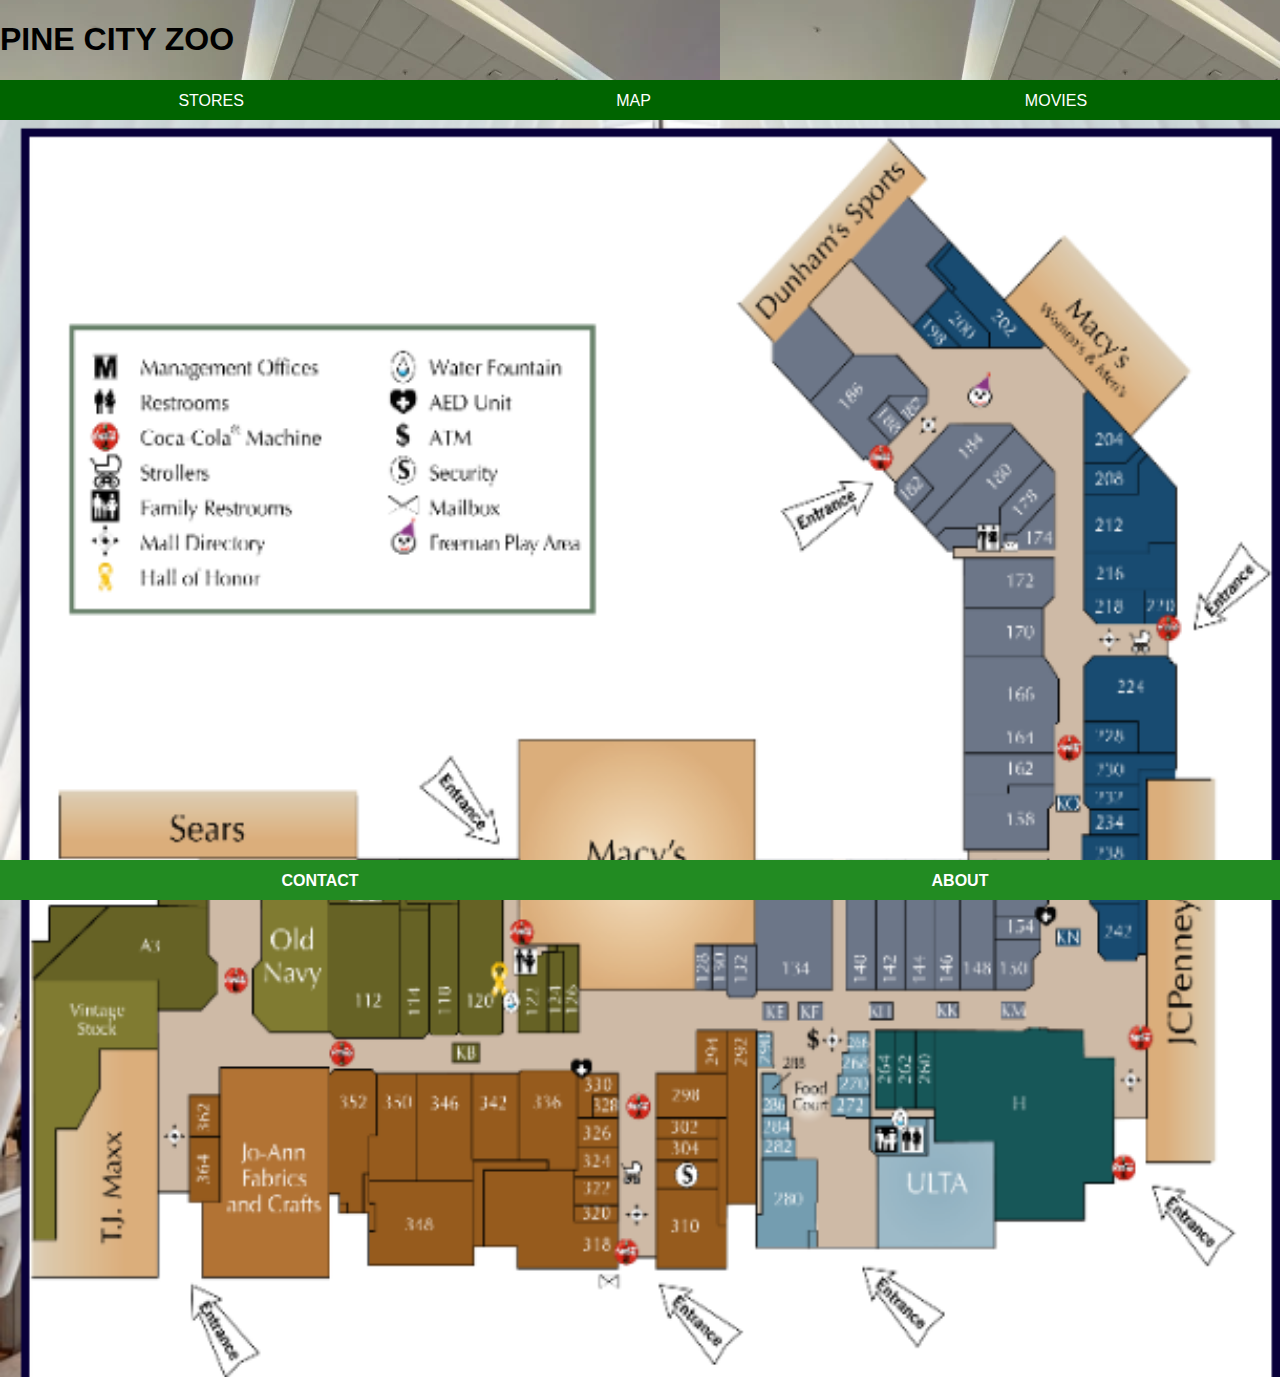
<file: index.html>
<!DOCTYPE html>
<html>
    <head>
        <link rel="stylesheet" href="style.css">
    </head>

    <body>
        <div id="header">
          <h1>PINE CITY ZOO</h1>
        </div>
        <div id="tabs-top">
            <a href="stores.html">STORES</a>
            <a href="index.html">MAP</a>
            <a href="movies.html">MOVIES</a>
        </div>
        <div id="main-home">
            <img src="images/map.png" width="100%"/>
        </div>
        <div id="tabs-bottom">
            <a href="contact.html">CONTACT</a>
            <a href="about.html">ABOUT</a>
        </div>
    </body>
</html>
</file>
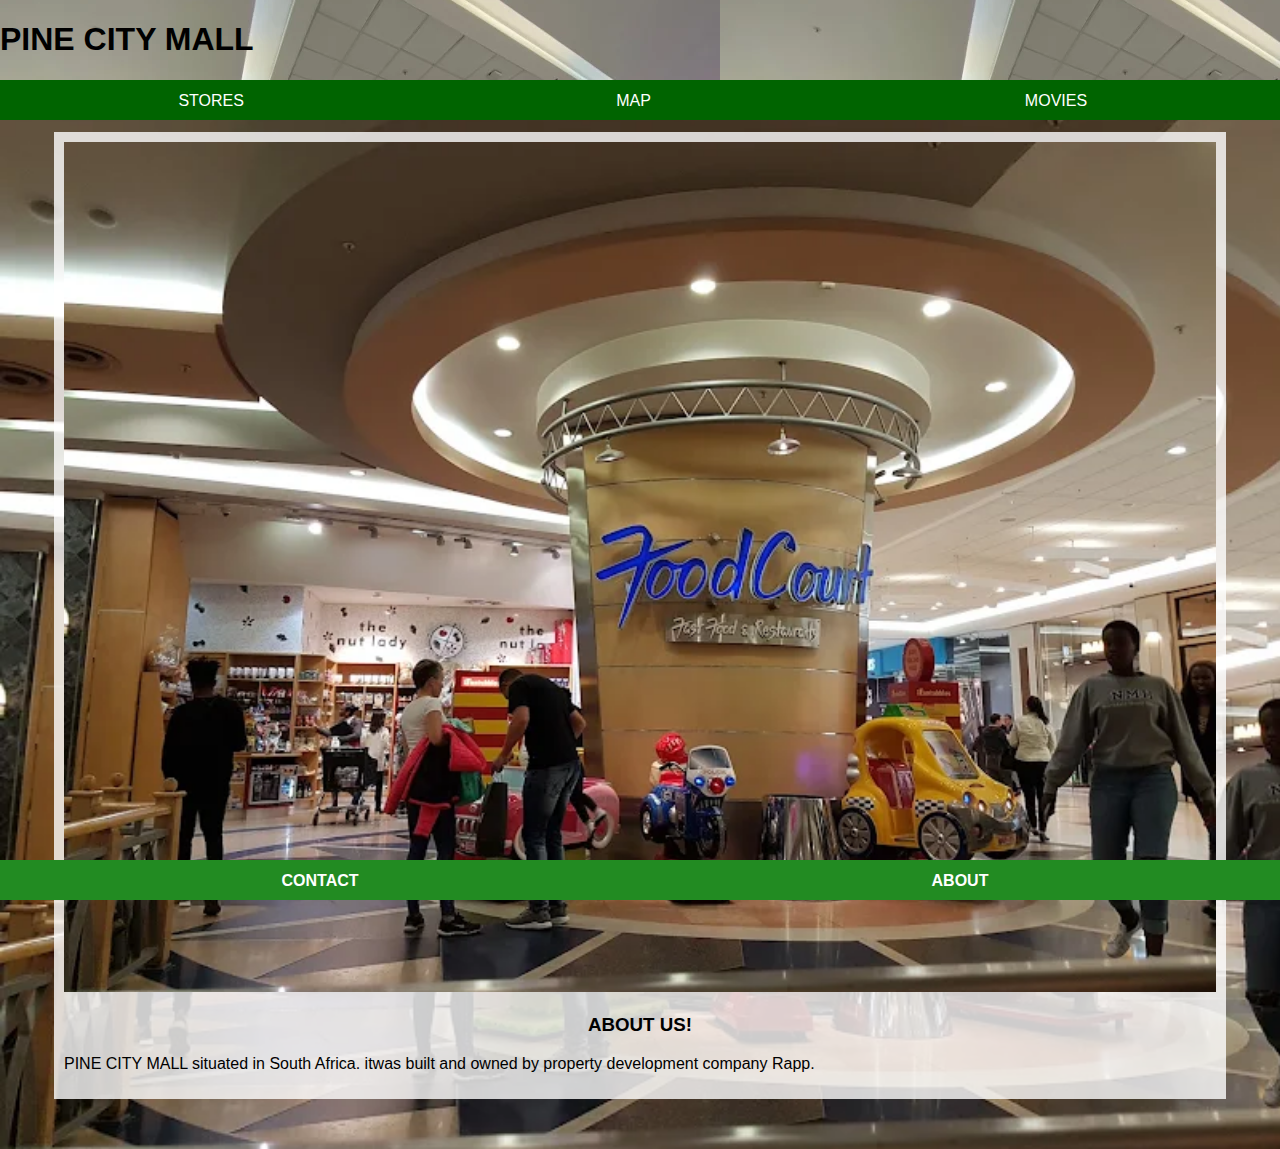
<file: about.html>
<!DOCTYPE html>
<html>
      <head>
            <link rel="stylesheet" href="style.css">
      </head>

      <body>
            <div id="header">
                  <h1>PINE CITY MALL</h1>
            </div>
            <div id="tabs-top">
                  <a href="stores.html">STORES</a>
                  <a href="index.html">MAP</a>
                  <a href="movies.html">MOVIES</a>
            </div>
            <div id="main">
                  <div id="content">
                       <div id="info-box-full">
                            <img src="images/background.png"/>
                            <h3>ABOUT US!</h3>
                            <p>PINE CITY MALL situated in South Africa. itwas built and owned by property development company Rapp.</p>
          </div>
            </div>
     <div id="tabs-bottom">
                   <a href="contact.html">CONTACT</a>
                   <a href="about.html">ABOUT</a>
            </div>
      </body>
</html>
</file>
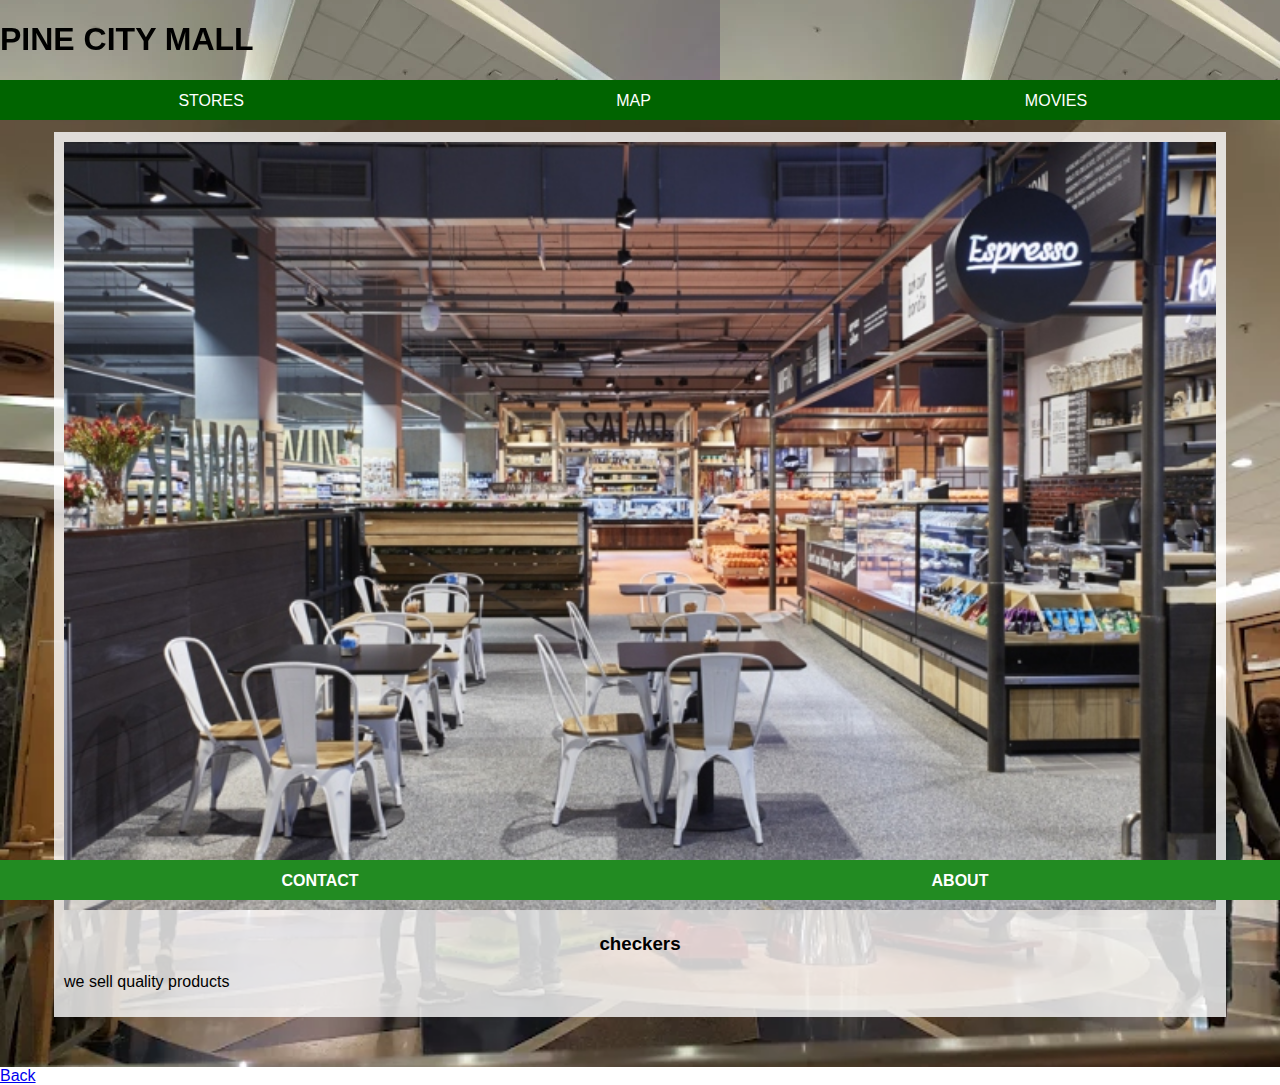
<file: checkers.html>
<!DOCTYPE html>
<html>
      <head>
            <link rel="stylesheet" href="style.css">
      </head>

      <body>
            <div id="header">
                  <H1>PINE CITY MALL</H1>>
            </div>
            <div id="tabs-top">
                  <a href="stores.html">STORES</a>
                  <a href="index.html">MAP</a>
                  <a href="movies.html">MOVIES</a>
            </div>
            <div id="main">
                  <div id="content">
                       <div id="info-box-full">
                            <img src="images/checkers-inside1.jpg"/>
                            <h3>checkers </h3>
                            <p>we sell quality products </p>
     </div>
          </div>
            </div>
     <div id="tabs-bottom">
                   <a href="contact.html">CONTACT</a>
                   <a href="about.html">ABOUT</a>
            </div>
            <a href="index.html">Back</a>
      </body>
</html>
</file>
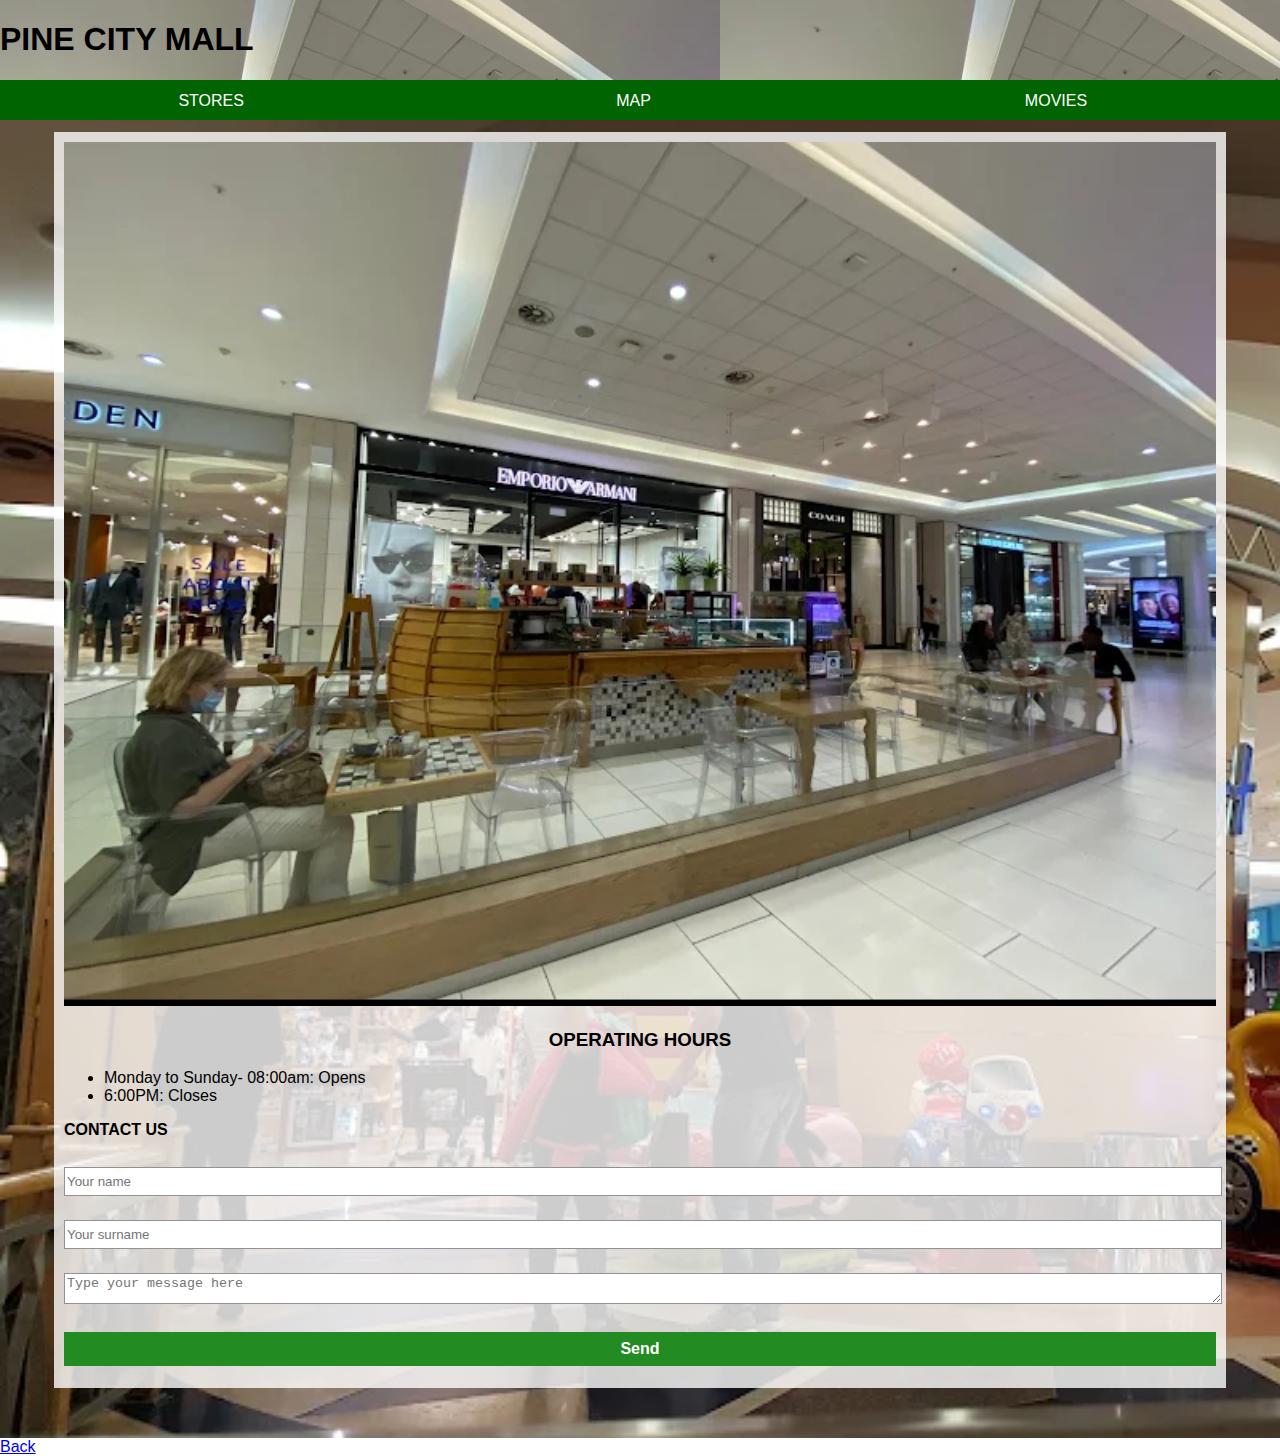
<file: contact.html>
<!DOCTYPE html>
<html>
    <head>
        <link rel="stylesheet" href="style.css">
    </head>
    
    <body>
        <div id="header">
             <h1>PINE CITY MALL</h1>
        </div>
        <div id="tabs-top">
             <a href="stores.html">STORES</a> 
             <a href="index.html">MAP</a>
             <a href="movies.html">MOVIES</a>
        </div>
        <div id="main">
             <div id="content">
                   <div id="info-box-full">
                       <img src="images/MALL.png">
                       <h3>OPERATING HOURS</h3>
                       <ul>
                        <li> Monday to Sunday- 08:00am: Opens</li>
                        <li>6:00PM: Closes</li>
                    </ul>
                      <p><strong>CONTACT US</strong></p>
                      <input type="text" placeholder="Your name" id="name">
                      <input type="text" placeholder="Your surname" id="surname">
                      <textarea placeholder="Type your message here"></textarea>
                      <a class="button" href="message-received.html">Send</a>
                   </div>
             </div>
        </div>
        
        <a href="index.html">Back</a>
    </body>
</html>
</file>
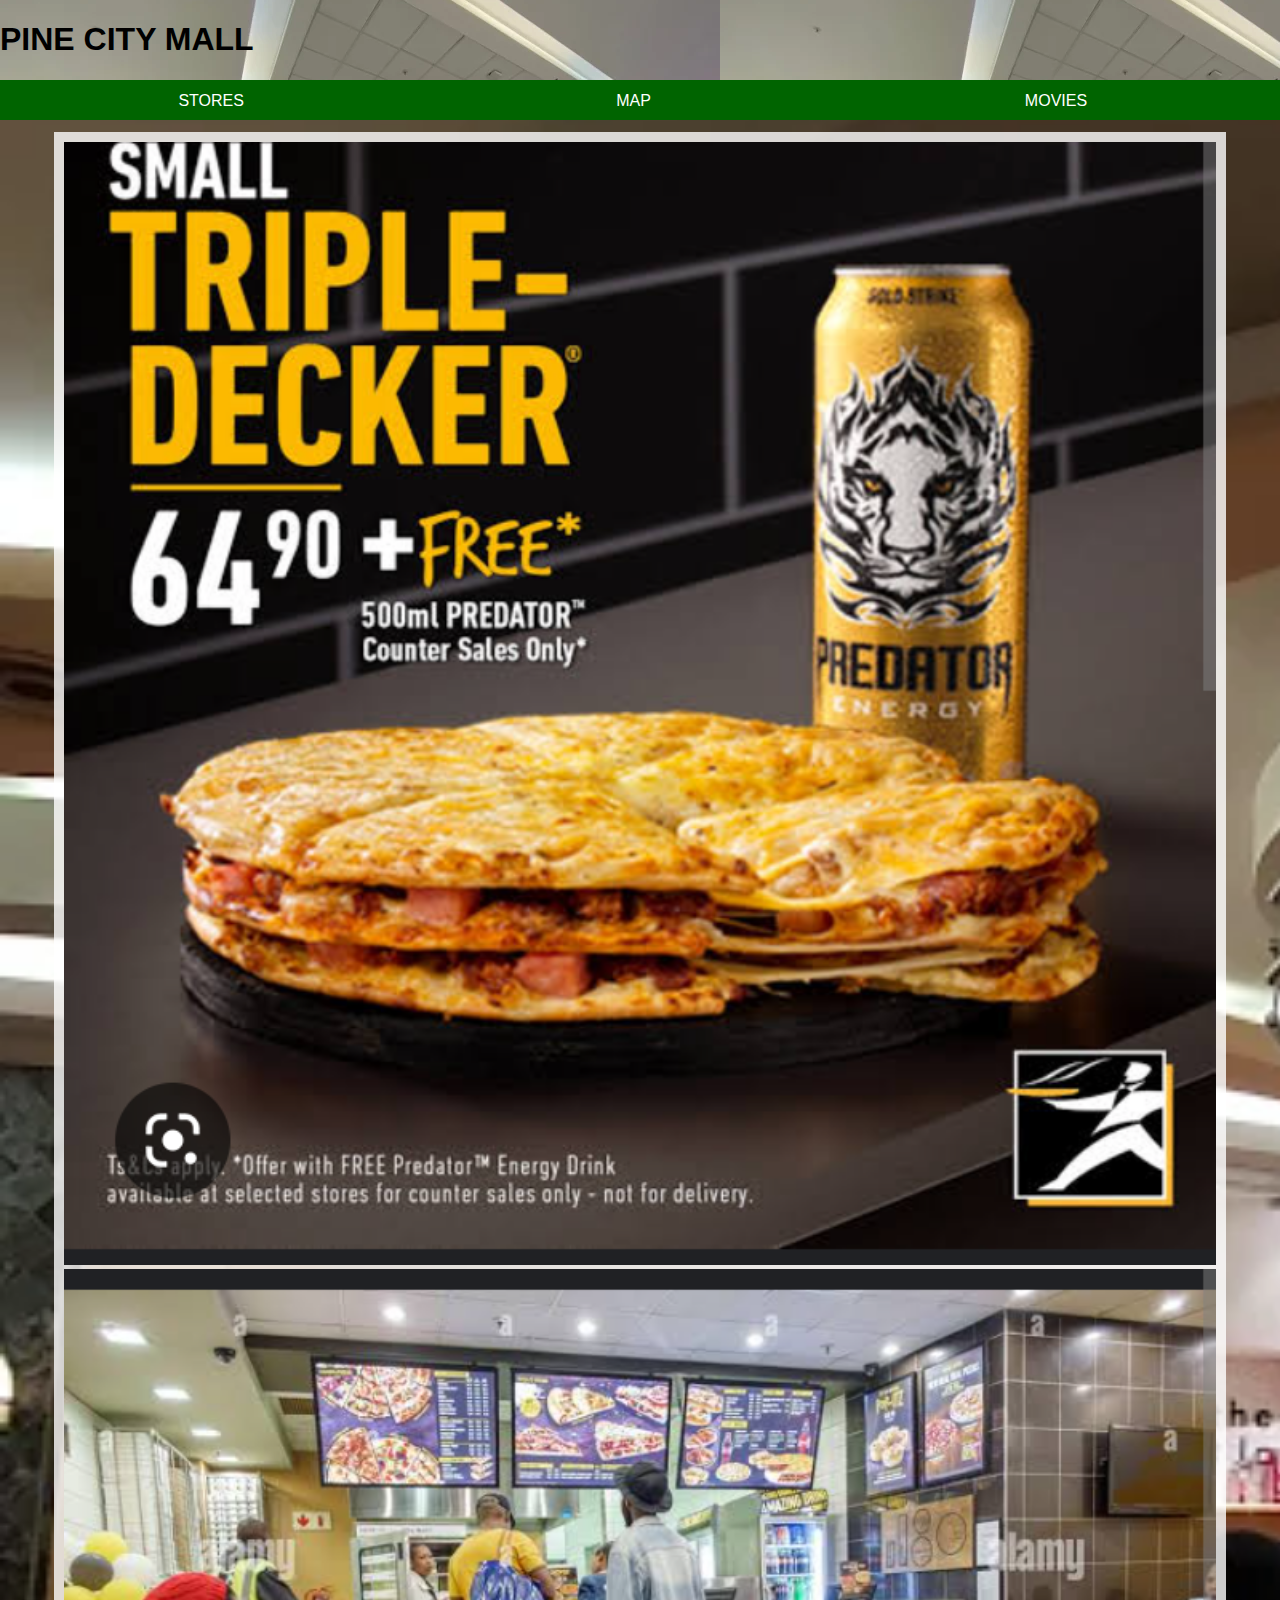
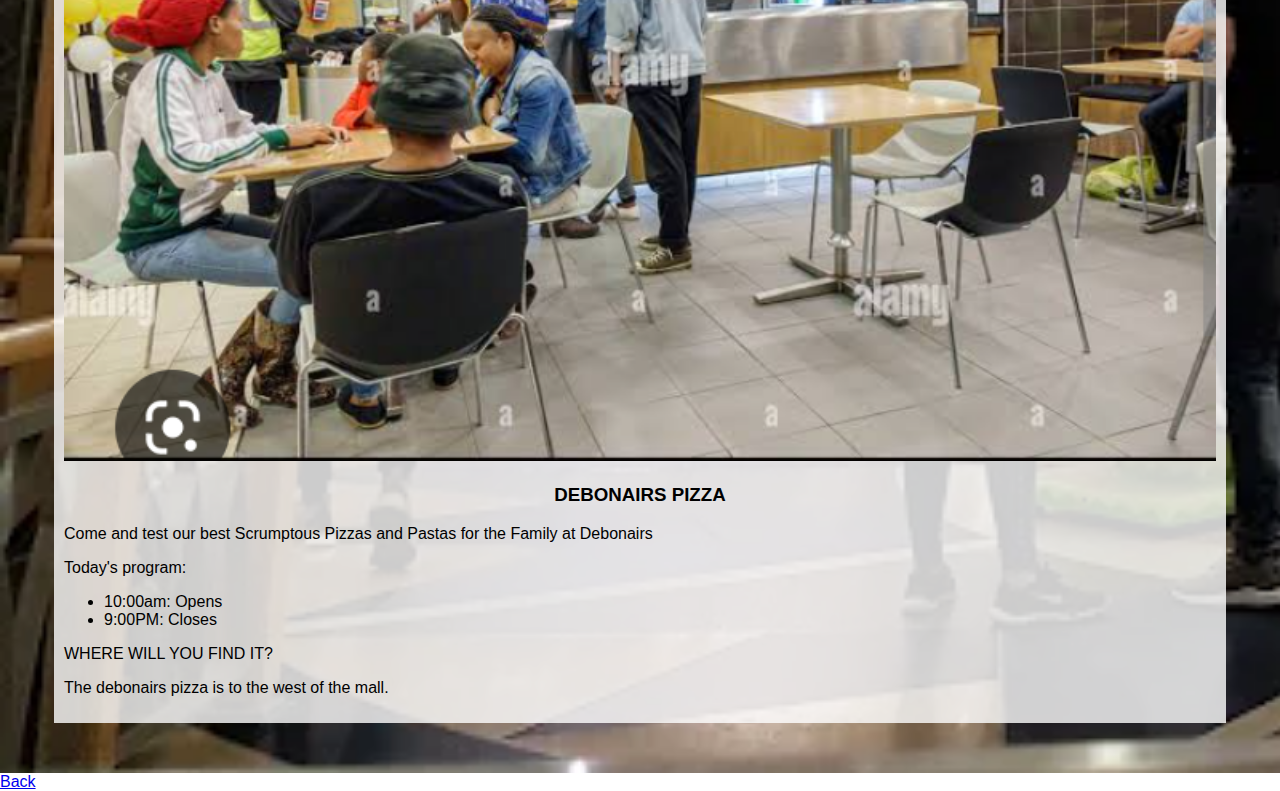
<file: debonairs.html>
<!DOCTYPE html>
<html>
    <head>
        <link rel="stylesheet" href="style.css">
    </head>
    
    <body>
        <div id="header">
            <h1>PINE CITY MALL</h1>
        </div>
        <div id="tabs-top">
             <a href="stores.html">STORES</a> 
             <a href="index.html">MAP</a>
             <a href="movies.html">MOVIES</a>
        </div>
        <div id="main">
             <div id="content">
                   <div id="info-box-full">
                       <img src="images/debbonairs.png">
                       <img src="images/debbonairs inside.png">
                       <h3>DEBONAIRS PIZZA</h3>
                       <p>Come and test our best Scrumptous Pizzas and Pastas for the Family at Debonairs</p>
                         <p>Today's program:</p>
                         <ul>
                             <li>10:00am: Opens</li>
                             <li>9:00PM: Closes</li>
                         </ul>
                         <p>WHERE WILL YOU FIND IT?</p>
                         <p>The debonairs pizza is to the west of the mall.</p> 
                   </div>
             </div>
        </div>
        
        <a href="index.html">Back</a>
    </body>
</html>
</file>
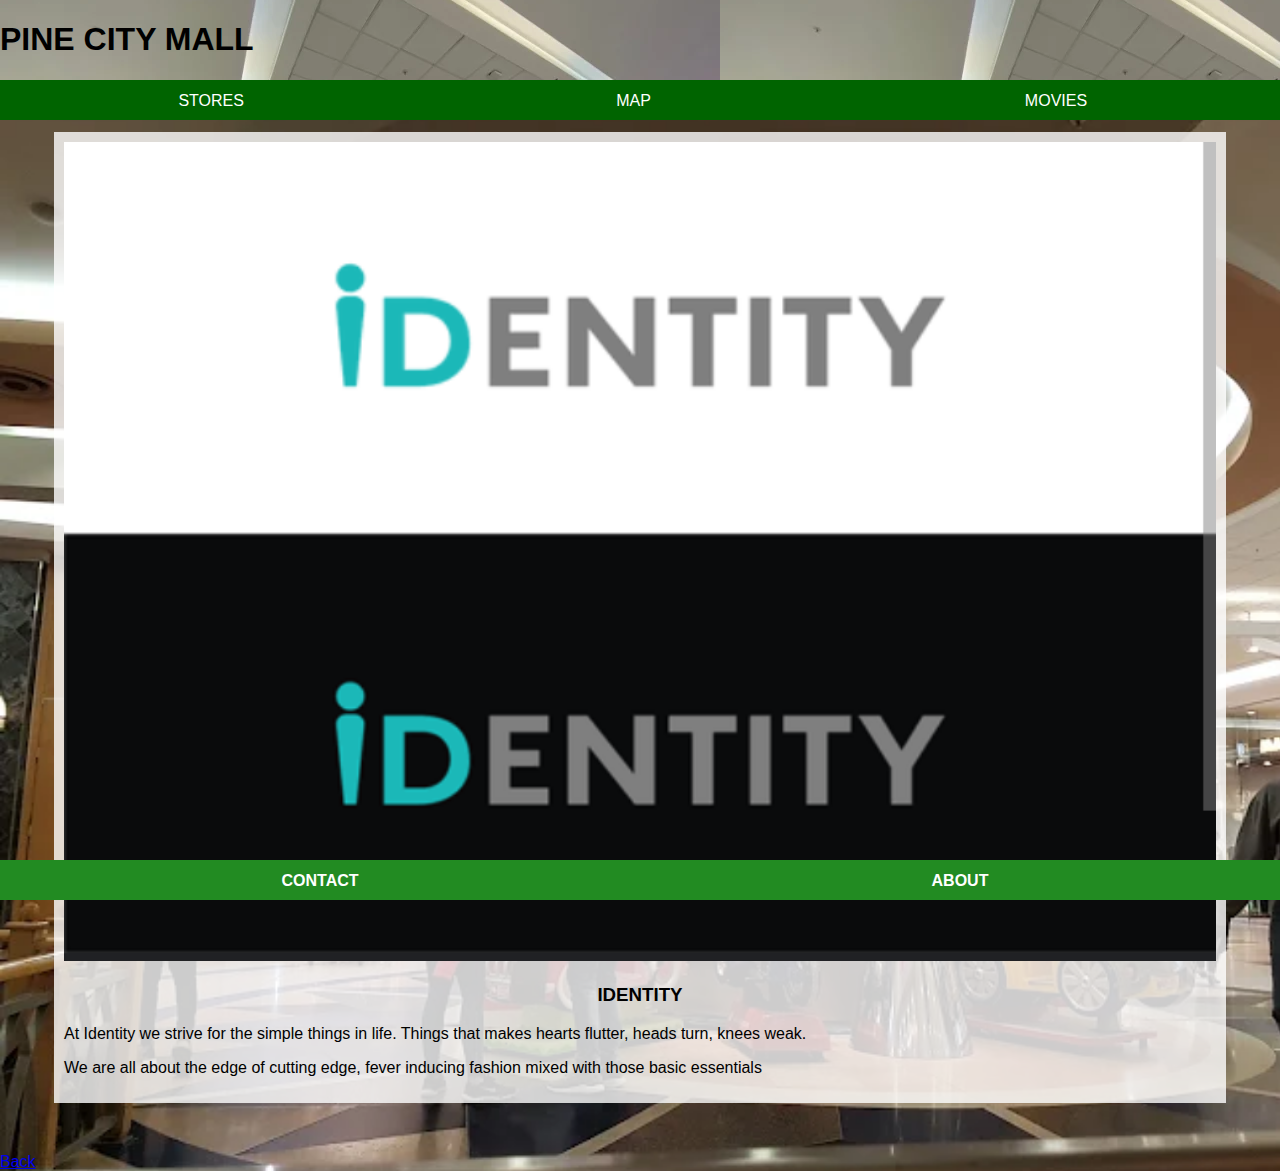
<file: identity.html>
<!DOCTYPE html>
<html>
      <head>
            <link rel="stylesheet" href="style.css">
      </head>

      <body>
            <div id="header">
                  <h1>PINE CITY MALL</h1>
            </div>
            <div id="tabs-top">
                  <a href="stores.html">STORES</a>
                  <a href="index.html">MAP</a>
                  <a href="movies.html">MOVIES</a>
            </div>
            <div id="main">
                  <div id="content">
                       <div id="info-box-full">
                            <img src="images/identity logo.png"/>
                            <h3>IDENTITY</h3>
                            <p>At Identity we strive for the simple things in life. Things that makes hearts flutter, heads turn, knees weak.</p>
                            <p>We are all about the edge of cutting edge, fever inducing fashion mixed with those basic essentials</p>
                           
          </div>
            </div>
     <div id="tabs-bottom">
                   <a href="contact.html">CONTACT</a>
                   <a href="about.html">ABOUT</a>
            </div>
            <a href="index.html">Back</a>
      </body>

</html>
</file>
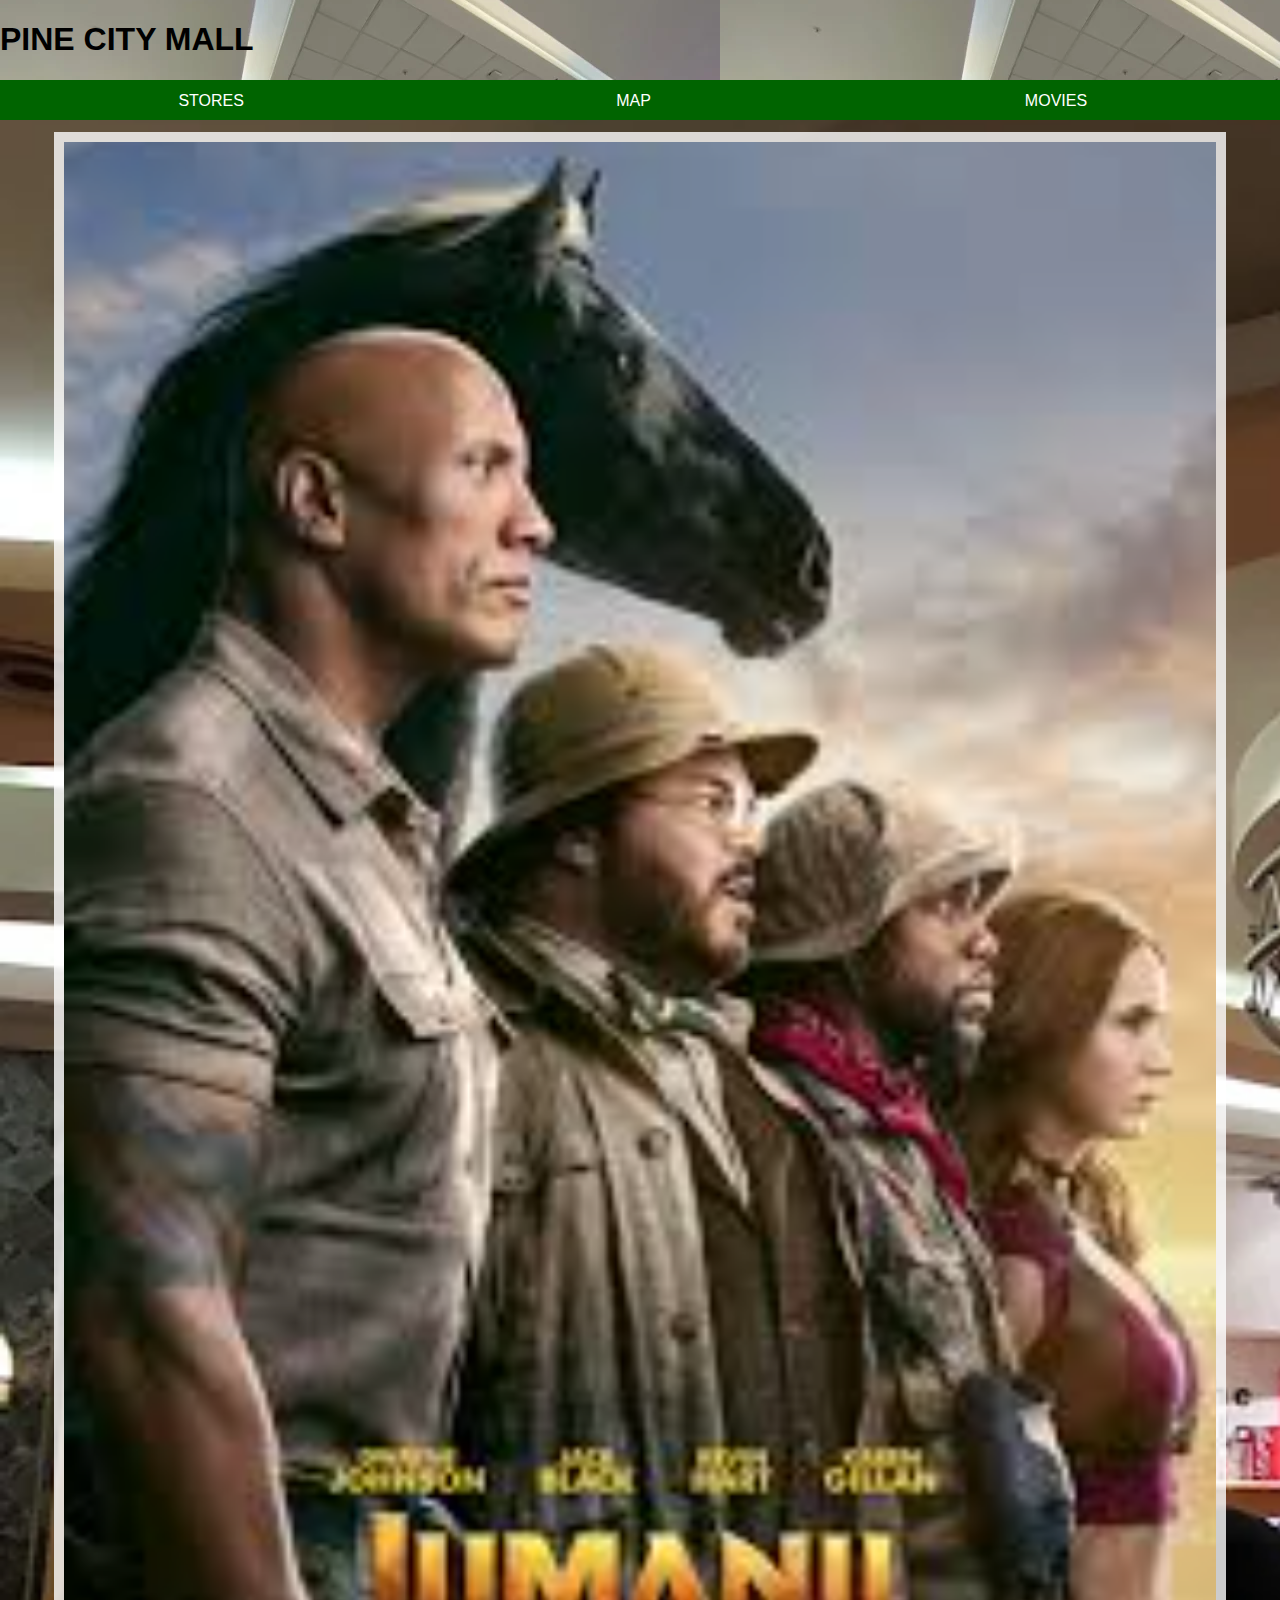
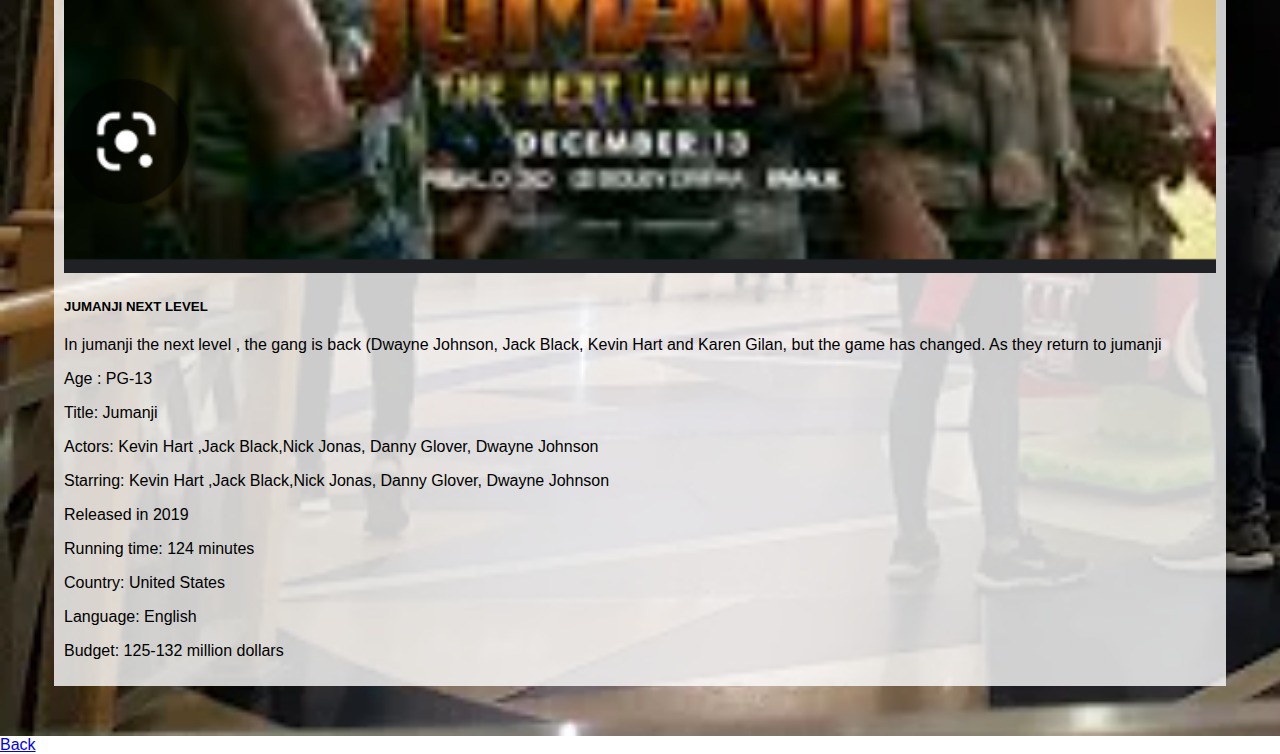
<file: jumanji 2.html>
<!DOCTYPE html>
<html>
    <head>
        <link rel="stylesheet" href="style.css">
    </head>
    
    <body>
        <div id="header">
             <h1>PINE CITY MALL</h1>
        </div>
        <div id="tabs-top">
             <a href="stores.html">STORES</a> 
             <a href="index.html">MAP</a>
             <a href="movies.html">MOVIES</a>
        </div>
        <div id="main">
             <div id="content">
                   <div id="info-box-full">
                       <img src="images/jumanji 2.png">
                       <h5>JUMANJI NEXT LEVEL</h5>
                    <p>In jumanji the next level , the gang is back (Dwayne Johnson, Jack Black, Kevin Hart and Karen Gilan, but the game has changed. As they return to jumanji</p>
                    <p>Age : PG-13</p>
                    <p>Title: Jumanji</p>
                    <p>Actors: Kevin Hart ,Jack Black,Nick Jonas, Danny Glover, Dwayne Johnson</p>
                    <p>Starring: Kevin Hart ,Jack Black,Nick Jonas, Danny Glover, Dwayne Johnson</p>
                    <p>Released in 2019</p>
                    <p>Running time: 124 minutes</p>
                    <p>Country: United States</p>
                    <p>Language: English</p>
                    <p>Budget: 125-132 million dollars</p>
                       
                   </div>
             </div>
        </div>
        
        <a href="index.html">Back</a>
    </body>
</html>
</file>
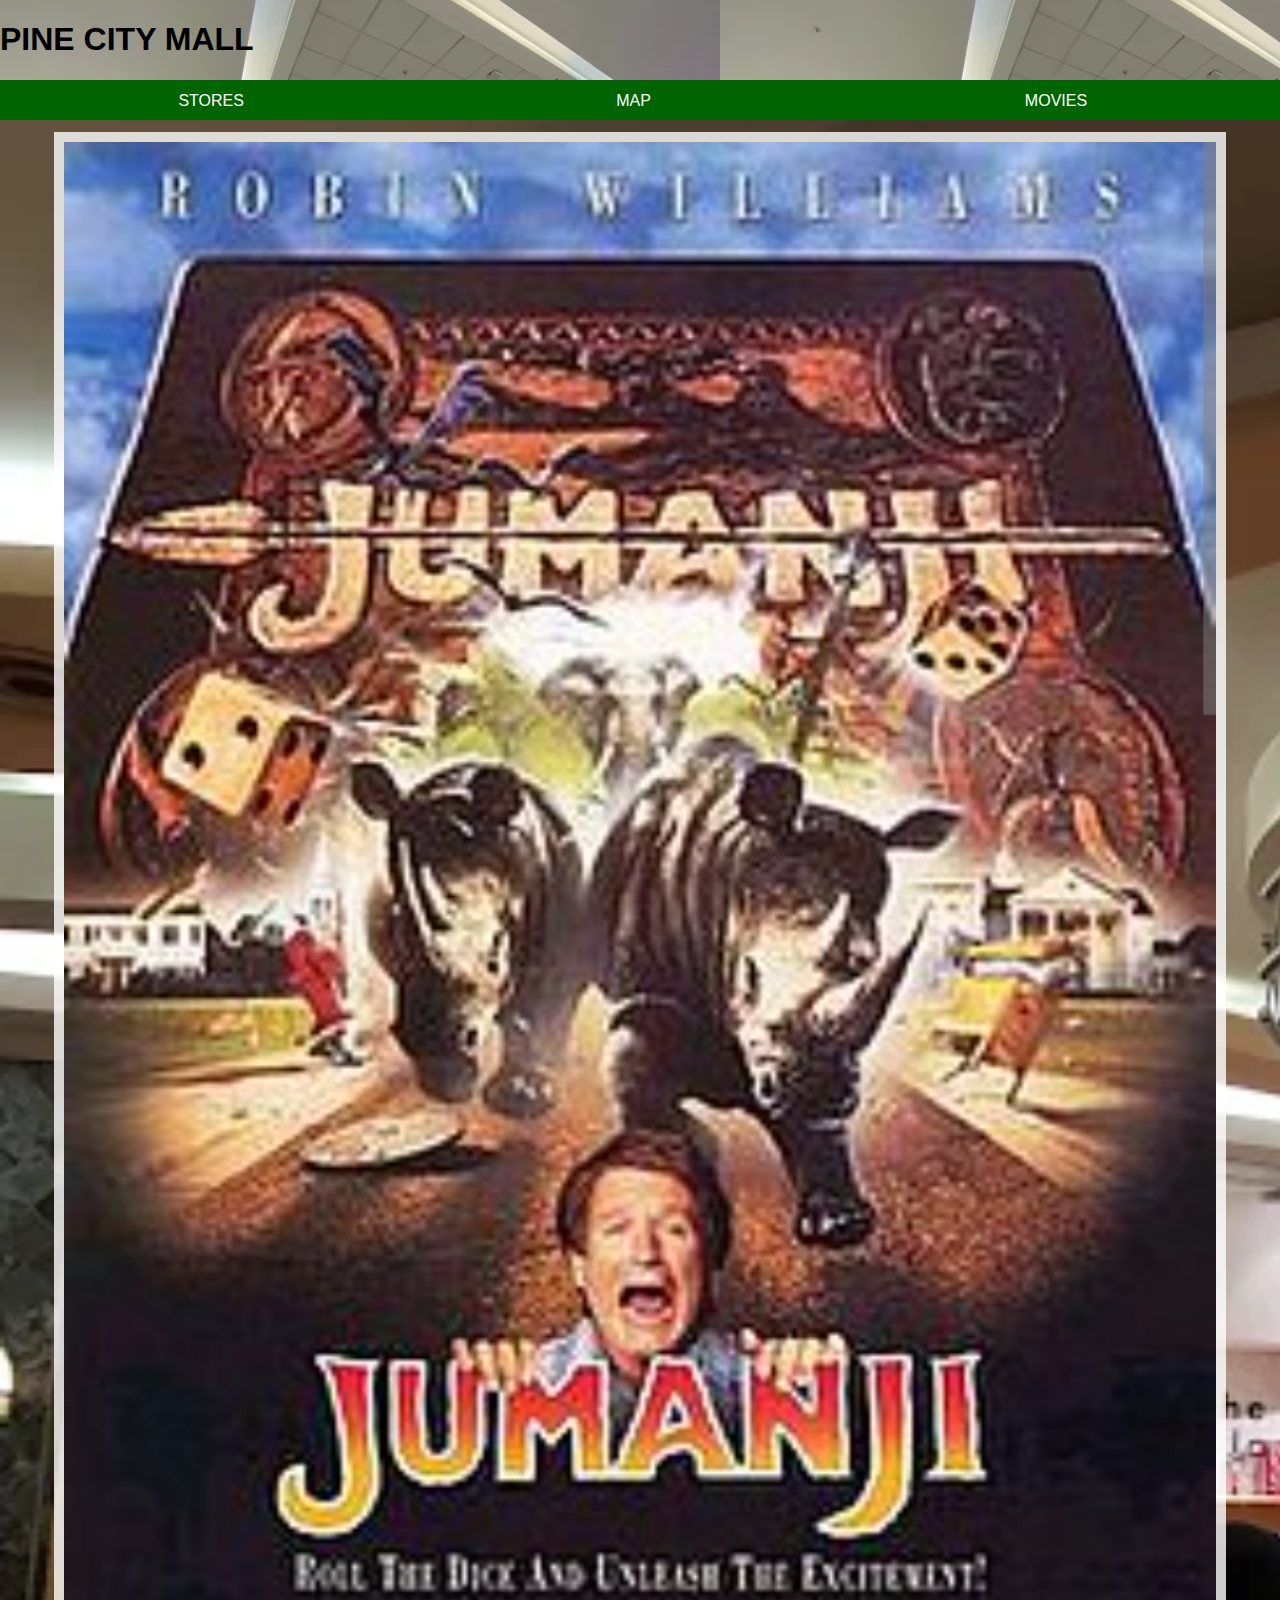
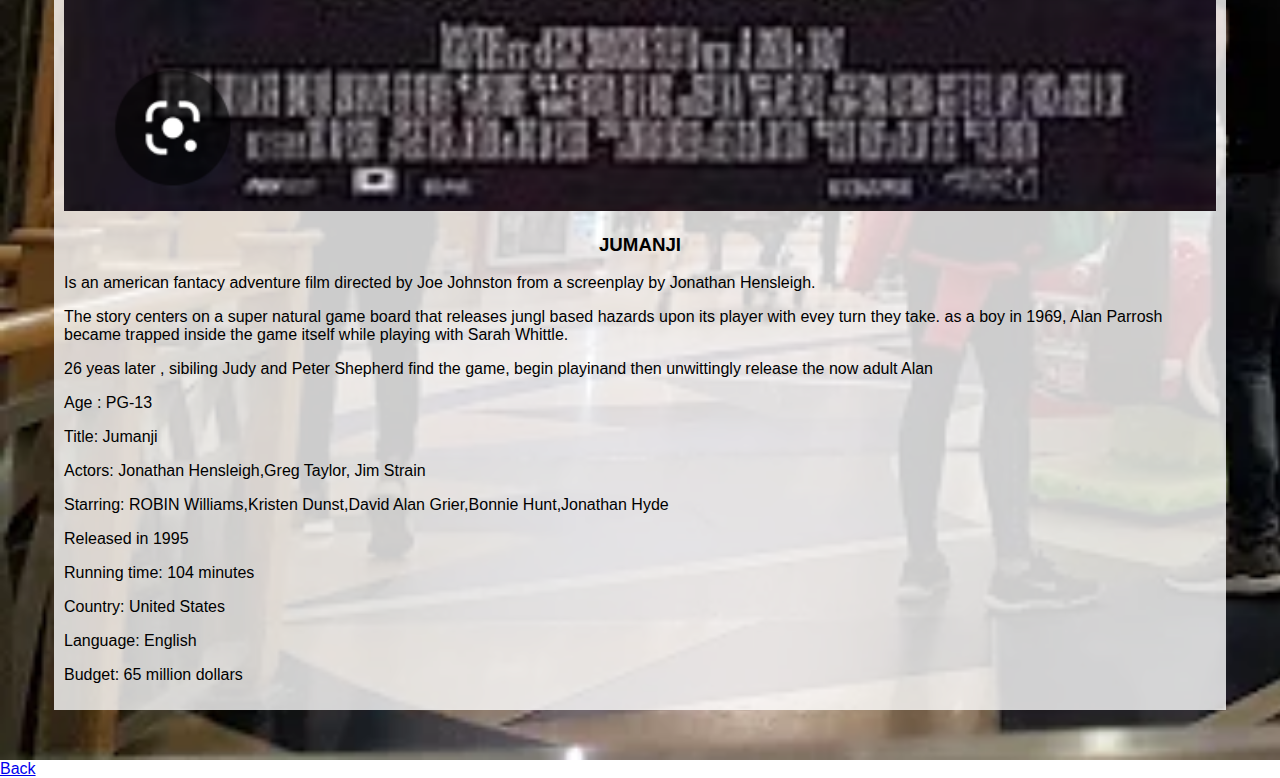
<file: jumanji.html>
<!DOCTYPE html>
<html>
    <head>
        <link rel="stylesheet" href="style.css">
    </head>
    
    <body>
        <div id="header">
            <h1>PINE CITY MALL</h1>
        </div>
        <div id="tabs-top">
             <a href="stores.html">STORES</a> 
             <a href="index.html">MAP</a>
             <a href="movies.html">MOVIES</a>
        </div>
        <div id="main">
             <div id="content">
                   <div id="info-box-full">
                       <img src="images/jumanji 1.png">
                       <h3>JUMANJI</h3>
                       <p>Is an american fantacy adventure film directed by Joe Johnston from a screenplay by Jonathan Hensleigh.</p>
                       <p>The story centers on a super natural game board that releases jungl based hazards upon its player with evey turn they take. as a boy in 1969, Alan Parrosh became trapped inside the game itself while playing with Sarah Whittle. </p>
                       <p>26 yeas later , sibiling Judy and Peter Shepherd find the game, begin playinand then unwittingly release the now adult Alan</p>
                       
                       <p>Age : PG-13</p>
                       <p>Title: Jumanji</p>
                       <p>Actors: Jonathan Hensleigh,Greg Taylor, Jim Strain</p>
                       <p>Starring: ROBIN Williams,Kristen Dunst,David Alan Grier,Bonnie Hunt,Jonathan Hyde</p>
                       <p>Released in 1995</p>
                       <p>Running time: 104 minutes</p>
                       <p>Country: United States</p>
                       <p>Language: English</p>
                       <p>Budget: 65 million dollars</p>

            
                        
                   </div>
             </div>
        </div>
        
        <a href="index.html">Back</a>
    </body>
</html>
</file>
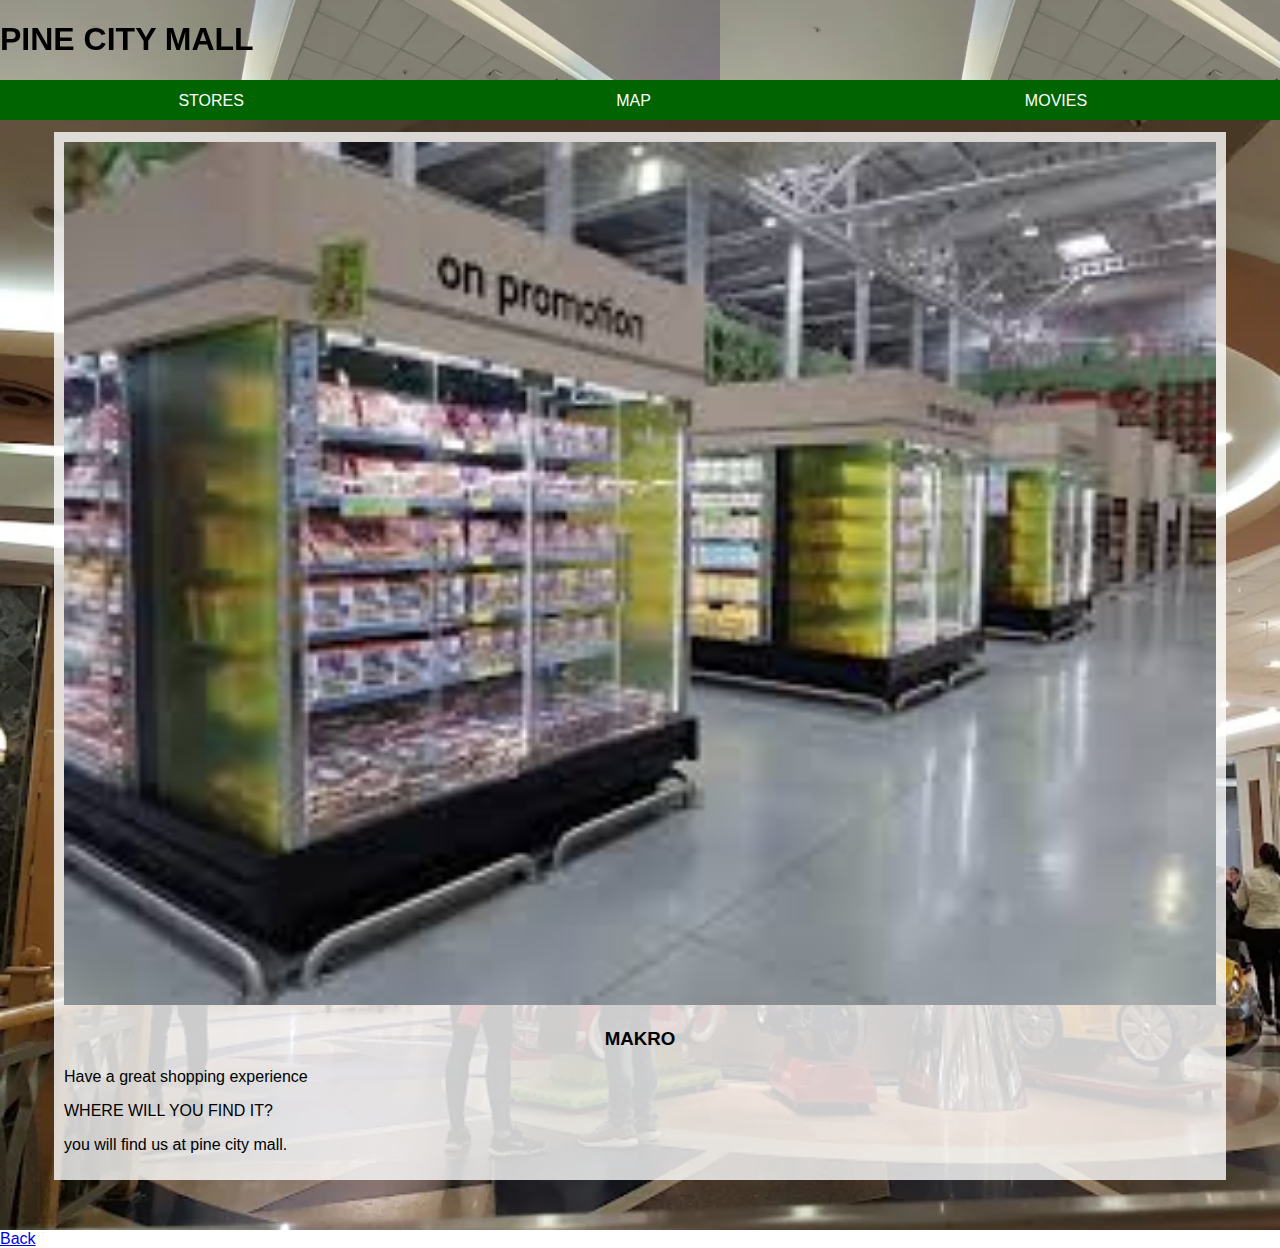
<file: makro.html>
<!DOCTYPE html>
<html>
    <head>
        <link rel="stylesheet" href="style.css">
    </head>
    
    <body>
        <div id="header">
            <h1>PINE CITY MALL</h1>>
        </div>
        <div id="tabs-top">
             <a href="stores.html">STORES</a> 
             <a href="index.html">MAP</a>
             <a href="places.html">MOVIES</a>
        </div>
        <div id="main">
             <div id="content">
                   <div id="info-box-full">
                    <img src="images/makro-inside3.jpg">
                    <h3>MAKRO</h3>
                    <p>Have a great shopping experience</p>
                    
                    <p>WHERE WILL YOU FIND IT?</p>
                    <p>you will find us at pine city mall.</p>
                   </div>
             </div>
        </div>
        
        <a href="index.html">Back</a>
    </body>
</html>
</file>
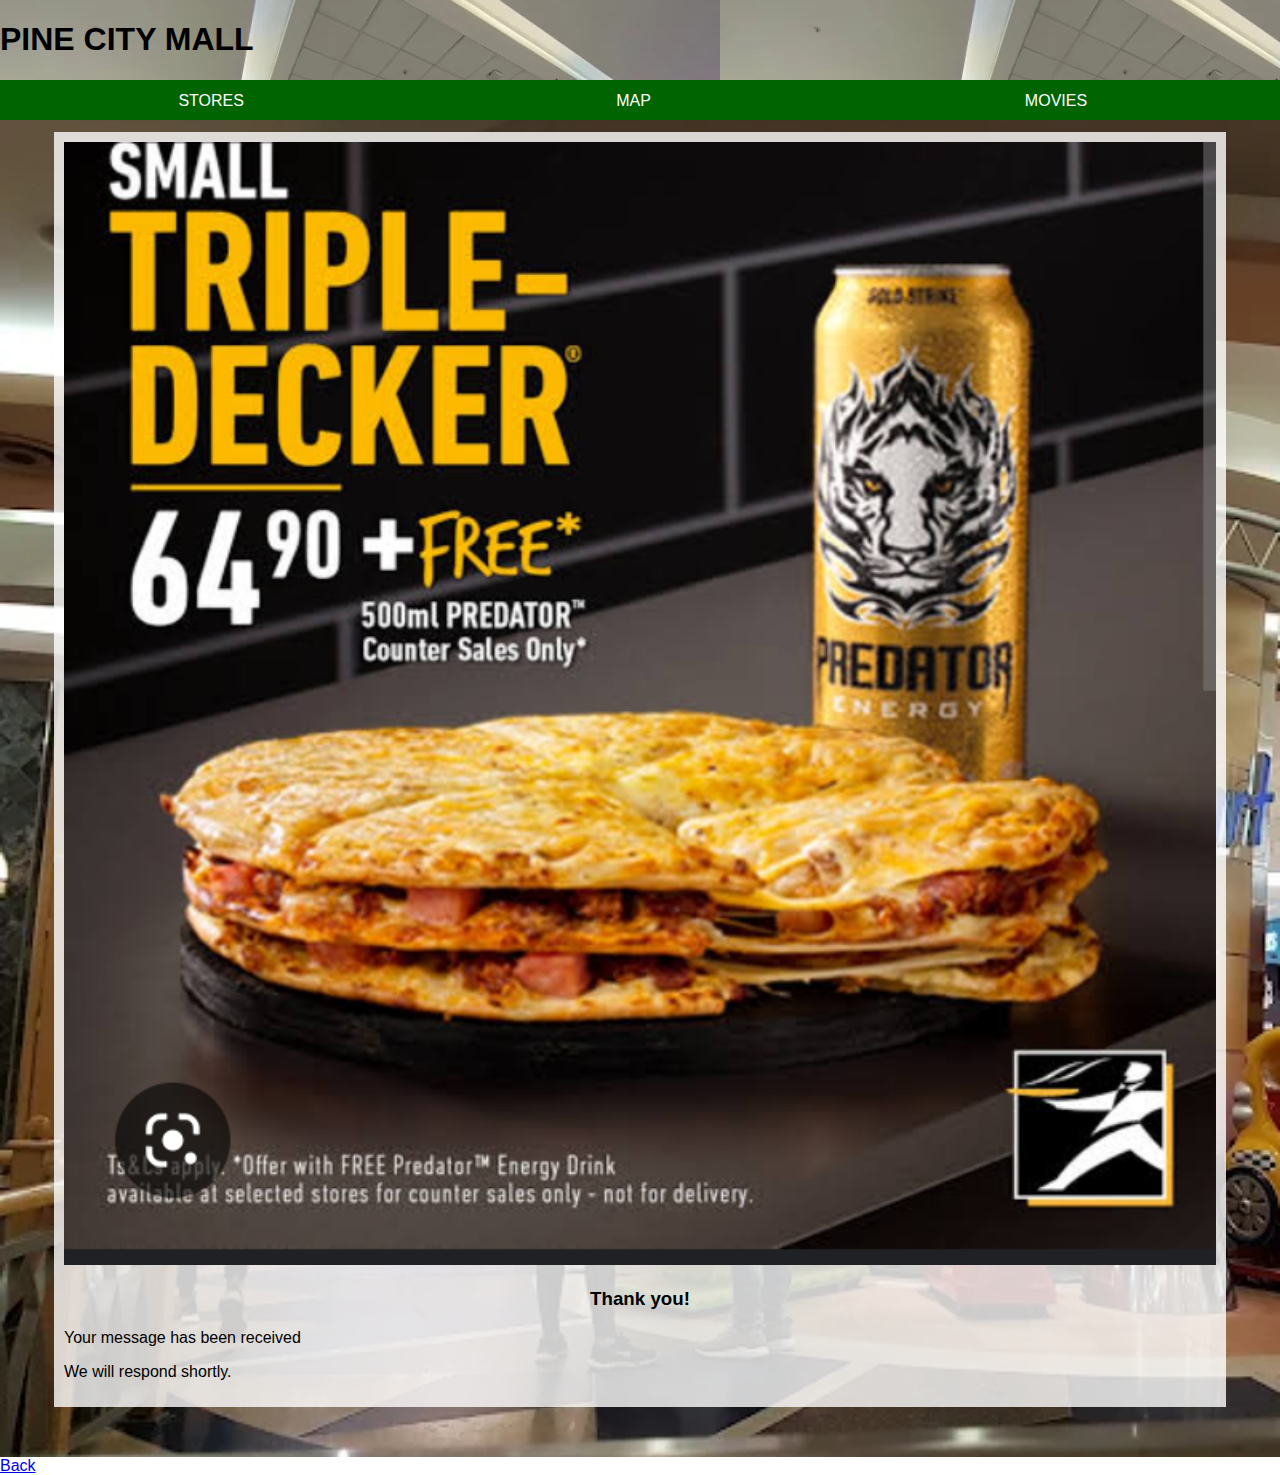
<file: message-received.html>
<!DOCTYPE html>
<html>
    <head>
        <link rel="stylesheet" href="style.css">
    </head>
    
    <body>
        <div id="header">
            <h1>PINE CITY MALL</h1>
        </div>
        <div id="tabs-top">
             <a href="stores.html">STORES</a> 
             <a href="index.html">MAP</a>
             <a href="movies.html">MOVIES</a>
        </div>
        <div id="main">
             <div id="content">
                   <div id="info-box-full">
                       <img src="images/debbonairs.png">
                       <h3>Thank you!</h3>
                       <p>Your message has been received</p>
                       <p>We will respond shortly.</p>
                   </div>
             </div>
        </div>
        
        <a href="index.html">Back</a>
    </body>
</html>
</file>
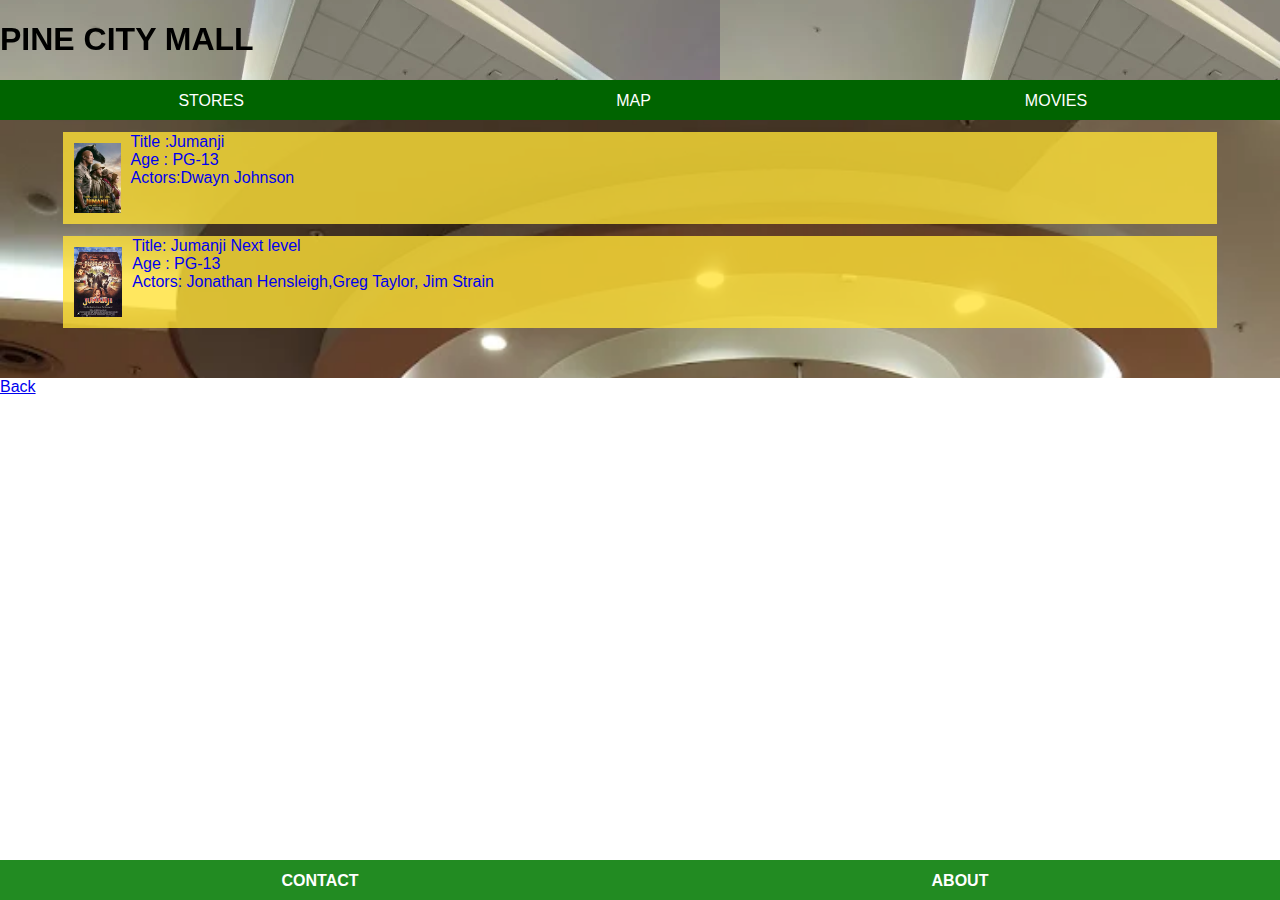
<file: movies.html>
<!DOCTYPE html>
<html>
    <head>
        <link rel="stylesheet" href="style.css">
    </head>

    <body>
        <div id="header">
            <h1>PINE CITY MALL</h1>>
        </div>
        <div id="tabs-top">
            <a href="stores.html">STORES</a>
            <a href="index.html">MAP</a>
            <a href="movies.html">MOVIES</a>
        </div>
        <div id="main">
           <div  id="content" >
              <a class="info-box" href="jumanji 2.html">
                <img src="images/jumanji 2.png"/>
                <P>Title :Jumanji</P>
                <p>Age : PG-13</p>
                <p>Actors:Dwayn Johnson</p>

            <a class="info-box" href="jumanji.html">
                <img src="images/jumanji 1.png"/>
                <p>Title: Jumanji Next level</p>
                <p>Age : PG-13</p>
                <p>Actors: Jonathan Hensleigh,Greg Taylor, Jim Strain</p>
               </a>
           </div>   
        </div>
        <div id="tabs-bottom">
            <a href="contact.html">CONTACT</a>
            <a href="about.html">ABOUT</a>
     </div>
     <a href="index.html">Back</a>
</body>
</html
</file>
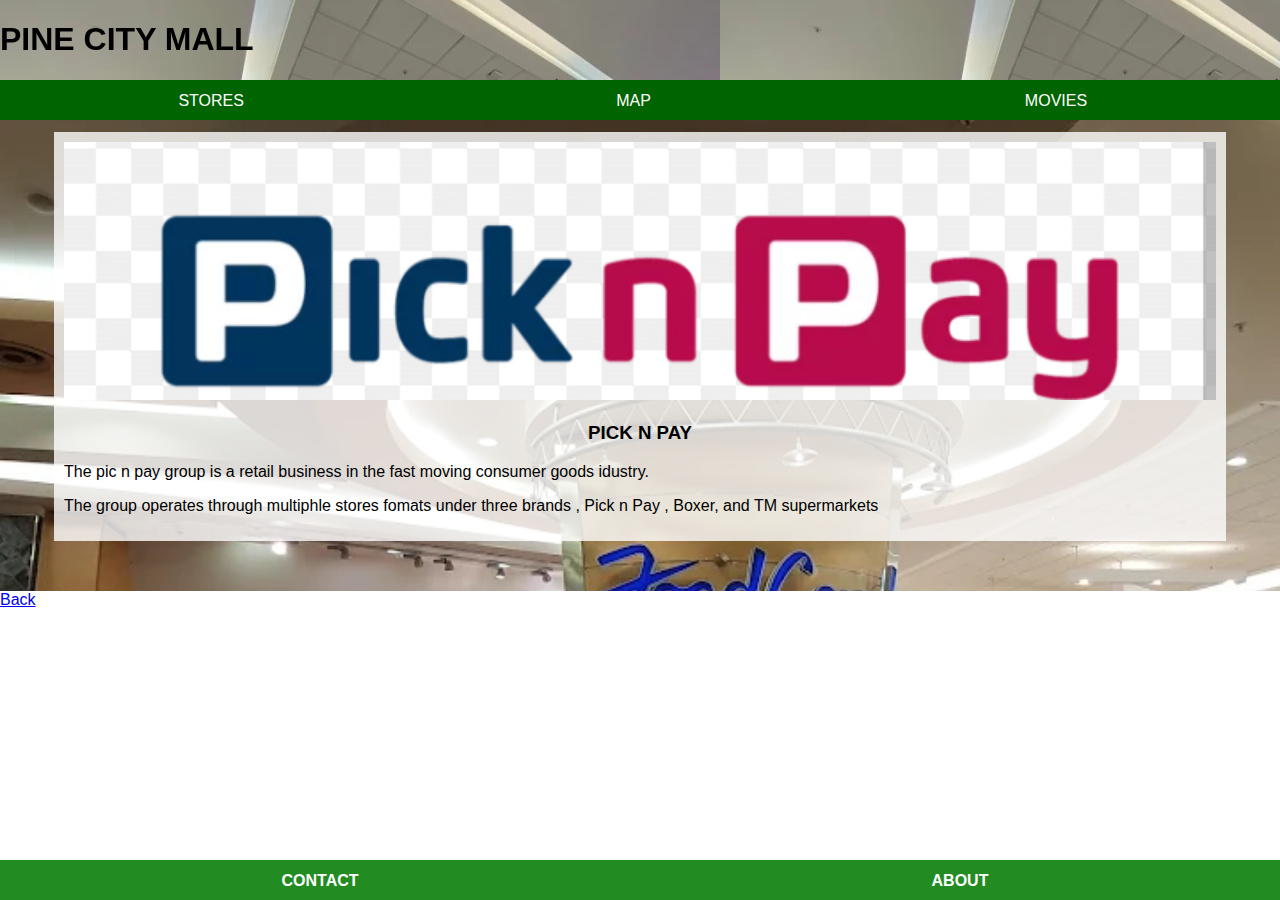
<file: pick n pay.html>
<!DOCTYPE html>
<html>
      <head>
            <link rel="stylesheet" href="style.css">
      </head>

      <body>
            <div id="header">
                  <h1>PINE CITY MALL</h1>>
            </div>
            <div id="tabs-top">
                  <a href="stores.html">STORES</a>
                  <a href="index.html">MAP</a>
                  <a href="movies.html">MOVIES</a>
            </div>
            <div id="main">
                  <div id="content">
                       <div id="info-box-full">
                            <img src="images/pick n pay logo.png"/>
                            <h3>PICK N PAY</h3>
                    <p>The pic n pay group is a retail business in the fast moving consumer goods idustry. 
                    <p>The group operates through multiphle stores fomats under three brands , Pick n Pay , Boxer, and TM supermarkets
     </div>
          </div>
            </div>
     <div id="tabs-bottom">
                   <a href="contact.html">CONTACT</a>
                   <a href="about.html">ABOUT</a>
            </div>
            <a href="index.html">Back</a>
      </body>
</html>
</file>
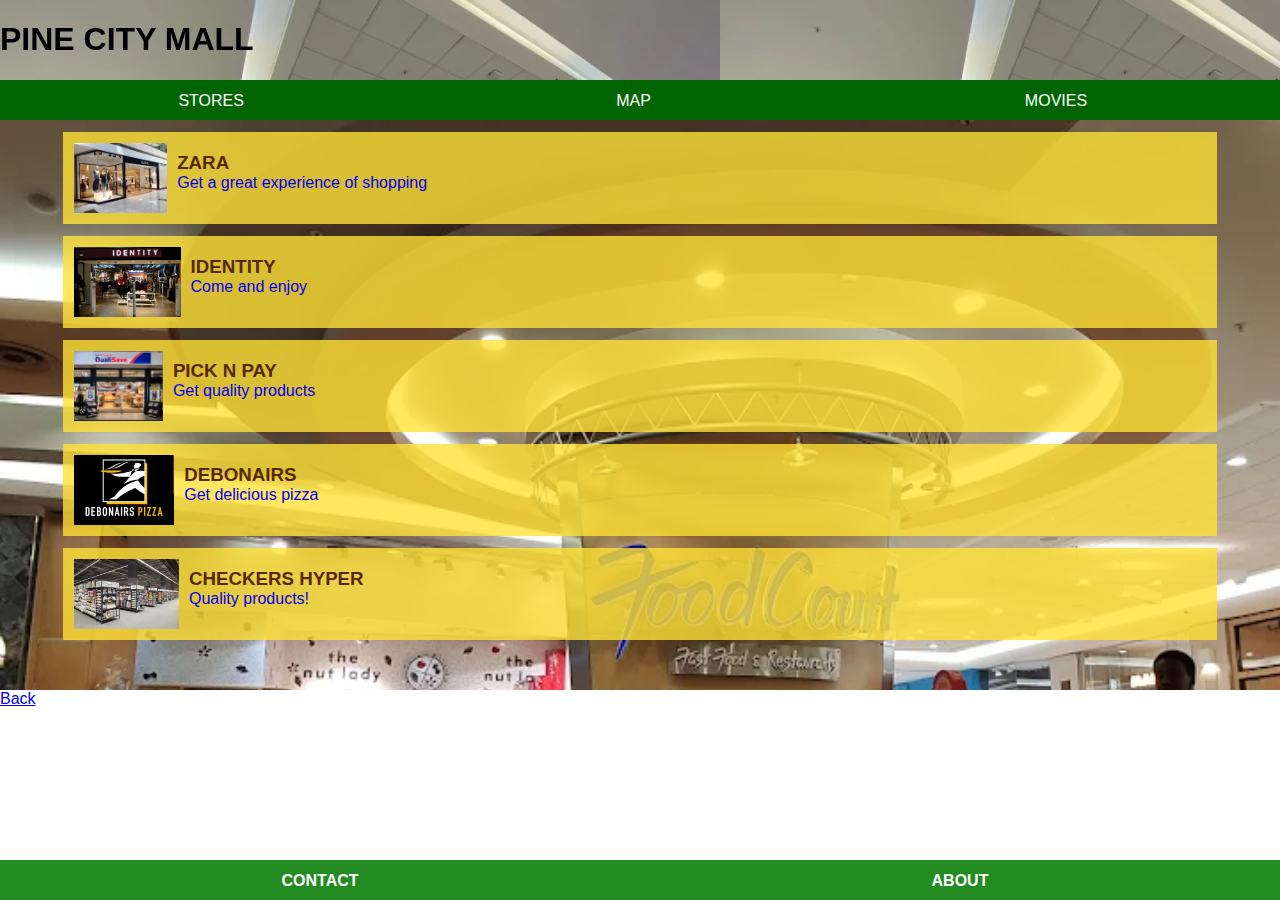
<file: stores.html>
<!DOCTYPE html>
<html>
    <head>
        <link rel="stylesheet" href="style.css">
    </head>

    <body>
        <div id="header">
          <h1>PINE CITY MALL</h1>
        </div>
        <div id="tabs-top">
            <a href="stores.html">STORES</a>
            <a href="index.html">MAP</a>
            <a href="movies.html">MOVIES</a>
        </div>
        <div id="main">
           <div  id="content" >
              <a class="info-box" href="zara.html">
                <img src="images/zara-outside2.png"/>
                <h3>ZARA</h3>
                <P>Get a great experience of shopping</P>
            <a class="info-box" href="identity.html">
                <img src="images/identity outside.png"/>
                <h3>IDENTITY</h3>
                <p>Come and enjoy</p>
               </a>

            <a class="info-box" href="pick n pay.html">
                <img src="images/pick n pay outside.png"/>
                <h3>PICK N PAY</h3>
                <p>Get quality products</p>
            </a>

            <a class="info-box" href="debonairs.html">
                <img src="images/debbonair logo.png"/>
                <h3>DEBONAIRS</h3>
                <p>Get delicious pizza</p>
            </a>
            <a class="info-box" href="checkers.html">
                <img src="images/checkers-inside2.jpg"/>
                <h3>CHECKERS HYPER</h3>
                <p>Quality products!</p>
            </a>
           </div>   
        </div>
        <div id="tabs-bottom">
            <a href="contact.html">CONTACT</a>
            <a href="about.html">ABOUT</a>
     </div>
     <a href="index.html">Back</a>
</body>
</html
</file>
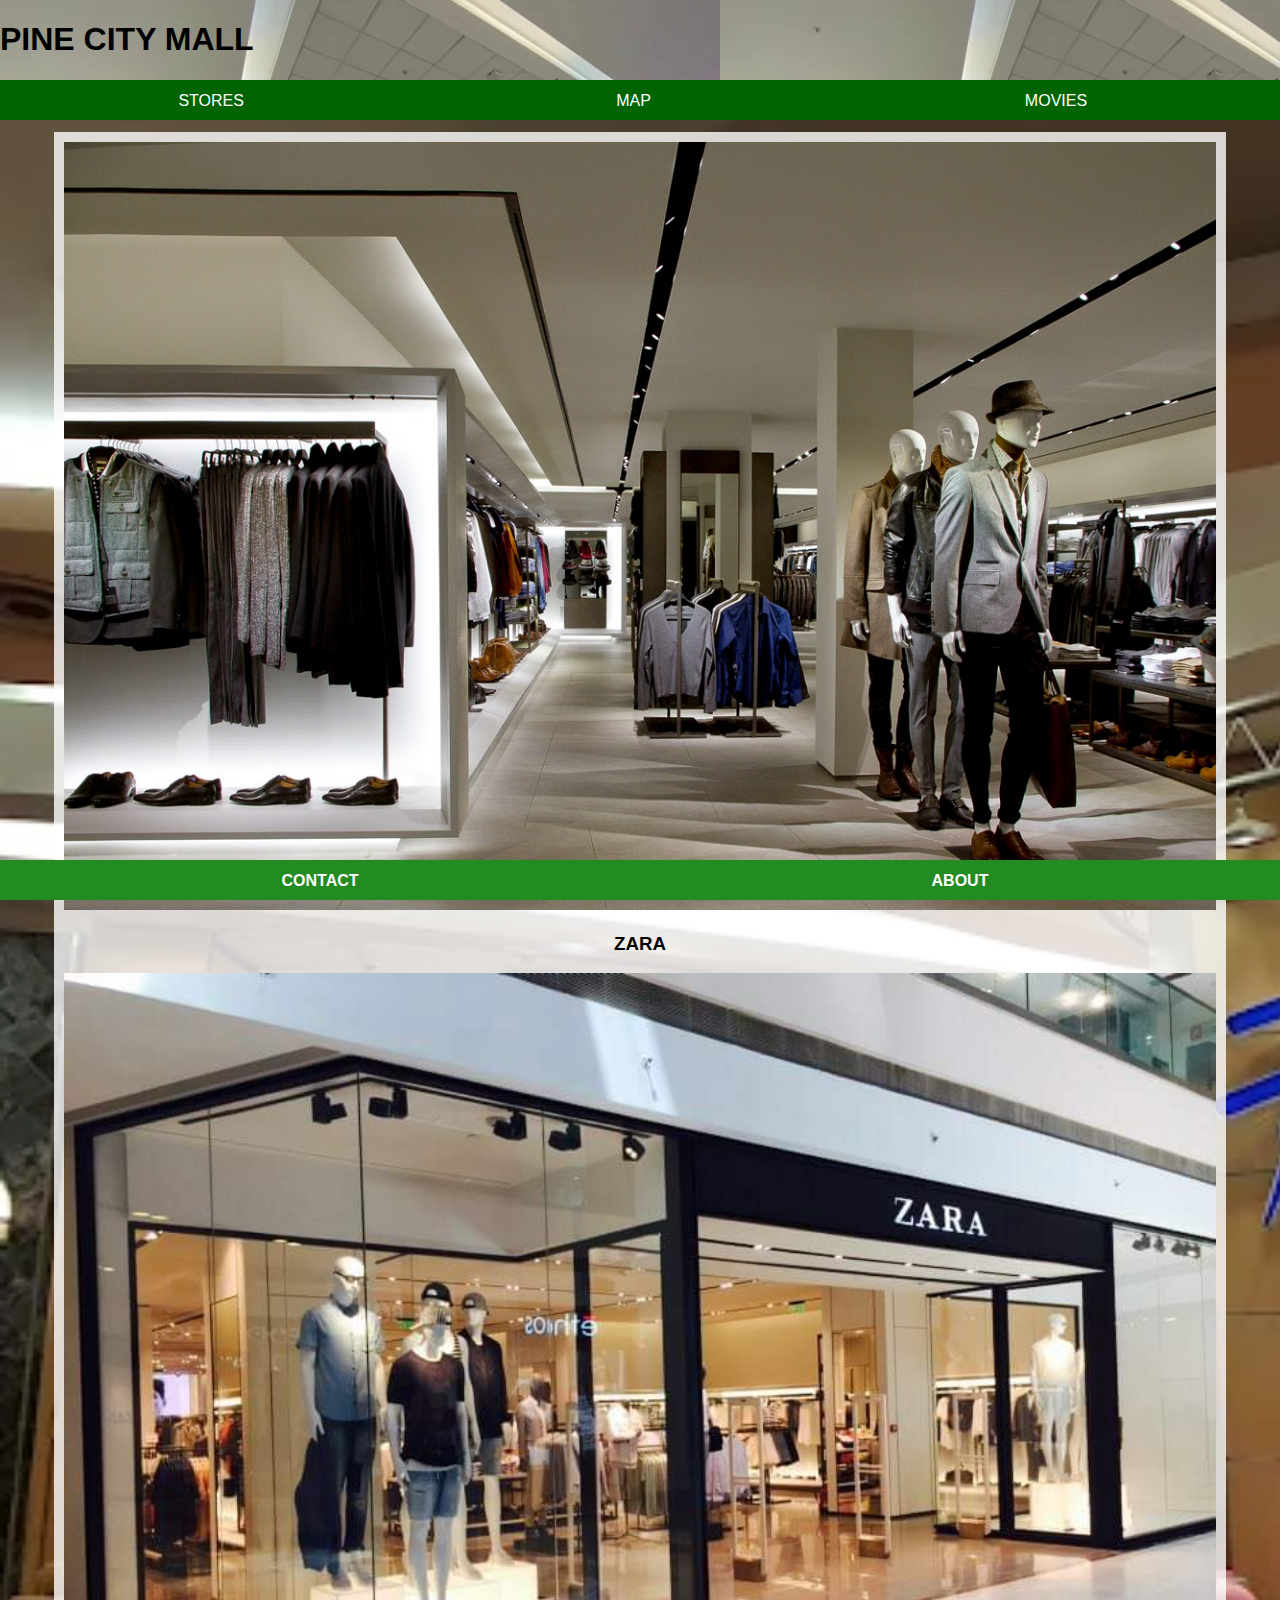
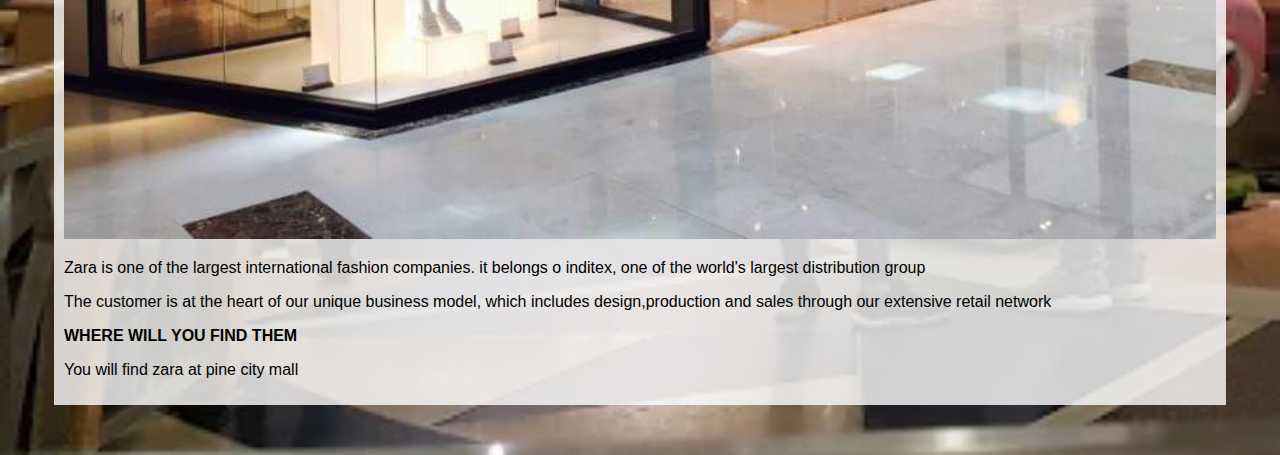
<file: zara.html>
<!DOCTYPE html>
<html>
      <head>
            <link rel="stylesheet" href="style.css">
      </head>

      <body>
            <div id="header">
                  <h1>PINE CITY MALL</h1>
            </div>
            <div id="tabs-top">
                  <a href="stores.html">STORES</a>
                  <a href="index.html">MAP</a>
                  <a href="movies.html">MOVIES</a>
            </div>
            <div id="main">
                  <div id="content">
                       <div id="info-box-full">
                            <img src="images/zara-inside1.jpg"/>
                            <h3>ZARA</h3>
                            <img src="images/zara-outside2.png"/>
    <p>Zara is one of the largest international fashion companies. it belongs o inditex, one of the world's largest distribution group</p>
   <p>The customer is at the heart of our unique business model, which includes design,production and sales through our extensive retail network</p>
   <strong><p>WHERE WILL YOU FIND THEM</p></strong>
    <p>You will find zara at pine city mall</p>
     </div>
          </div>
            </div>
     <div id="tabs-bottom">
                   <a href="contact.html">CONTACT</a>
                   <a href="about.html">ABOUT</a>
            </div>
      </body>
</html>
</file>
<file: style.css>
body{
    padding    : 0;
    margin     : 0;
    font-family: Helvetica;
}

/*=============HEADER=============*/
#header{
     position: fixed;
     top     : 0px;
     left    : 0px;
     z-index : 500;
     width   :100%;
     height  :80px;
     background-image  : url('images/MALL.png');
     background-repeat: repeat-x;
}

#header img{
     display: block;
     margin : auto;
     height : 70%;
     padding-top: 15px;   
}
/*=============TOP-TABS=============*/

#tabs-top{
    position:fixed;
    top: 80px;
    left:0;
    z-index:500;
    width: 100%;
    height: 40px;
    background-color:darkgreen;
}

#tabs-top a{
    float:left;
    display:block;
    width: 33%;
    height:35px;
    font: weight 700;
    color: white;
    text-align: center;
    text-decoration: none;
    padding-top: 12px;
}

/*=============MAIN-HOME=============*/

#main-home{
    margin-top: 120px;
}

/*=============BOTTOM-TABS=============*/


#tabs-bottom {
    position: fixed;
    bottom: 0;
    left: 0;
    z-index: 500;
    width: 100%;
    height: 40px;
    background-color: forestgreen;
}

#tabs-bottom a{
    float:left;
    display:block;
    width: 50%;
    height: 35px;
    font-weight: 700;
    color: #FFFF;
    text-align: center;
    text-decoration: none;
    padding-top: 12px;
}


/*==============MAIN==============*/

#main{
    margin-top: 119px;
    background: url('images/background.png');
    background-size: cover;
    
}

#content{
    padding-top: 1px;
    padding-bottom: 50px;
}
/*=============INFO-BOX=============*/

a.info-box{
    text-decoration : none;
    background      : rgba(255 ,225, 55, .8);
    width           : 90%;
    height          : 90px;
    display         : block;
    margin          : auto;
    margin-top      : 12px;
    padding         : 1px; 
}
.info-box img{
    height : 70px;
    margin : 10px;
    float  : left;
}

.info-box h3{
    padding : 0;
    margin-bottom :0;
    width : 90%;
    color : #572800;
}

.info-box p{
    margin  : 0;
    padding : 0;
    width   : 90%;
    color   : 131313;
}

.info-box img.right{
    float      : right;
    margin-top : 25px;
    height    : 40px; 
}
/*=============INFO-BOX FULL=============*/

#info-box-full{
    background-color : rgba(255, 255, 255, .8) ;
    width   : 90%;
    display : block;
    margin  : auto;
    margin-top : 12px;
    padding    : 10px;
}



#info-box-full img{
    width : 100%;
}



#info-box-full h3{
    text-align : center;
}

img.info-box-weather{
    height : 30px;
     width  : 30px;
     margin : 10px;
     float  :left; 
}

h1.info-box-weather-icon{
    font-size  : 65px;
    font-weight: 200;
    padding    : 0;
    margin     : 0;
}

table{
    width:100% ;
}

td{
    border-top:1px solid #131313 ;
}

input{
    width: 100%;
      height: 25px;
      margin : 12px 0;
      border : 1px solid #929292;
}

textarea{
    width: 100%;
    height :25px;
    margin : 12px 0;
    border : 1px solid #929292;
}

.button{
    display : block;
    background-color: forestgreen;
    text-decoration : none;
    text-align  : center;
    color       : white;
    font-size   : 16px;
    font-weight : 600;
    margin : 12px 0;
    padding : 8px 0;
}
</file>
